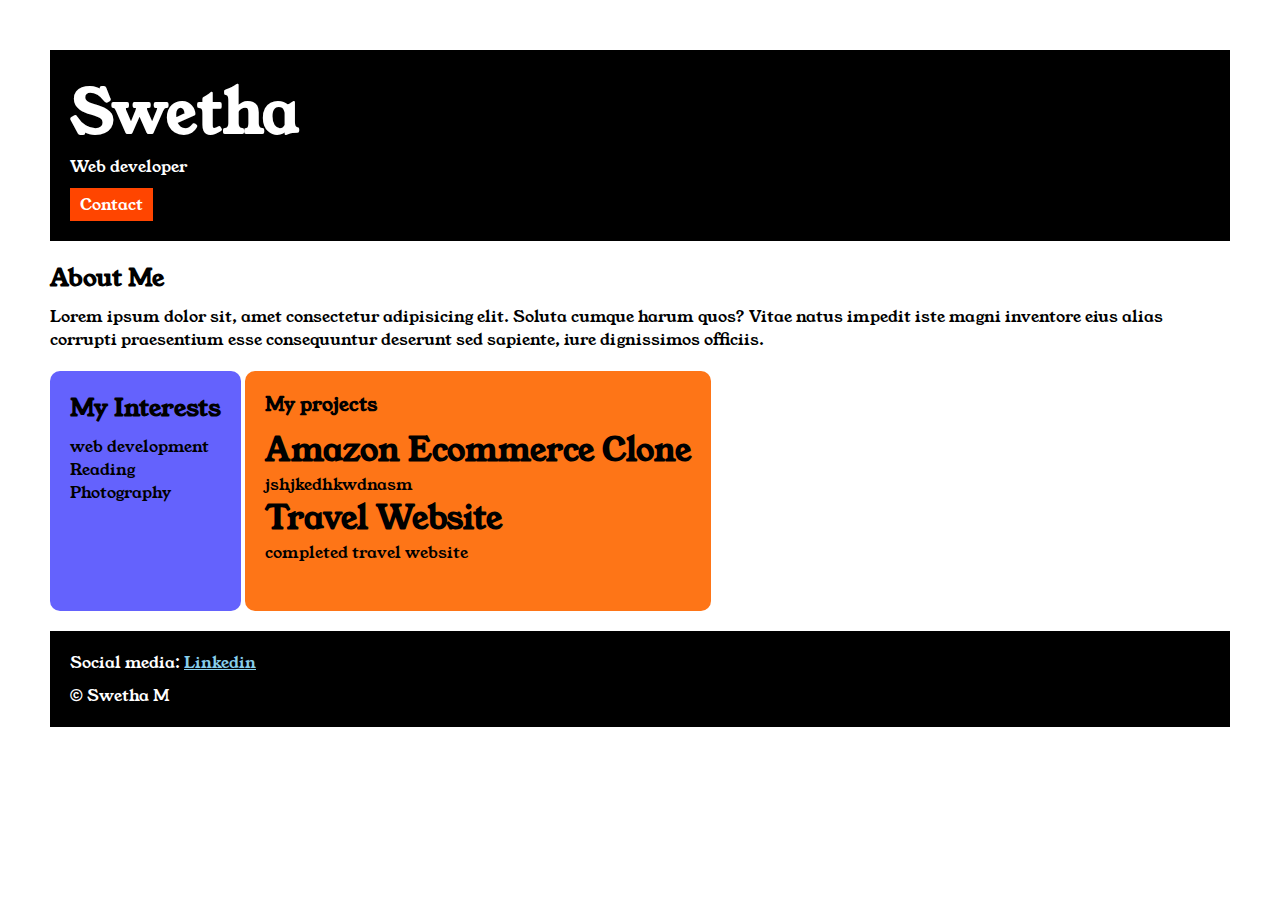
<file: index.html>
<!DOCTYPE html>
<html lang="en">

<head>
    <meta charset="UTF-8">
    <meta name="viewport" content="width=device-width, initial-scale=1.0">
    <title>Porfolio</title>
    <link rel="stylesheet" href="style.css">
    <link rel="preconnect" href="https://fonts.googleapis.com">
    <link rel="preconnect" href="https://fonts.gstatic.com" crossorigin>
    <link href="https://fonts.googleapis.com/css2?family=Young+Serif&display=swap" rel="stylesheet">
</head>

<body>
    <div class="container">
        <div class="one">
            <h1 class="one__name"> Swetha </h1>
            <p class="one__role"> Web developer</p>
            <a href="table.html" class="one__contact">Contact</a>
        </div>

        <div class="two">
            <h2 class="two__title"> About Me</h2>

            <p class="two__desc">Lorem ipsum dolor sit, amet consectetur adipisicing elit. Soluta cumque harum quos?
                Vitae natus impedit
                iste
                magni inventore eius alias corrupti praesentium esse consequuntur deserunt sed sapiente, iure
                dignissimos
                officiis.

            </p>

        </div>

        <div class="three">
            <h2 class="three__title">My Interests</h2>
            <ul class="three__desc">
                <li>
                    web development
                </li>
                <li> Reading</li>
                <li>Photography</li>
            </ul>
        </div>
        <div class="four">
            <h3 class="four__title">My projects</h3>
            <ul class="four__desc">
                <li>
                    <h1>
                        Amazon Ecommerce Clone

                    </h1>
                    <p> jshjkedhkwdnasm</p>

                </li>
                <li>
                    <h1>
                        Travel Website
                    </h1>
                    <p>
                        completed travel website
                    </p>
                </li>
            </ul>
        </div>

        <div class="five">
            <p class="five__title">Social media:
                <a href="https://www.linkedin.com/feed/">
                    Linkedin
                </a>
            </p>
            <p class="five__desc">&copy; Swetha M</p>
        </div>

    </div>
</body>

</html>
</file>
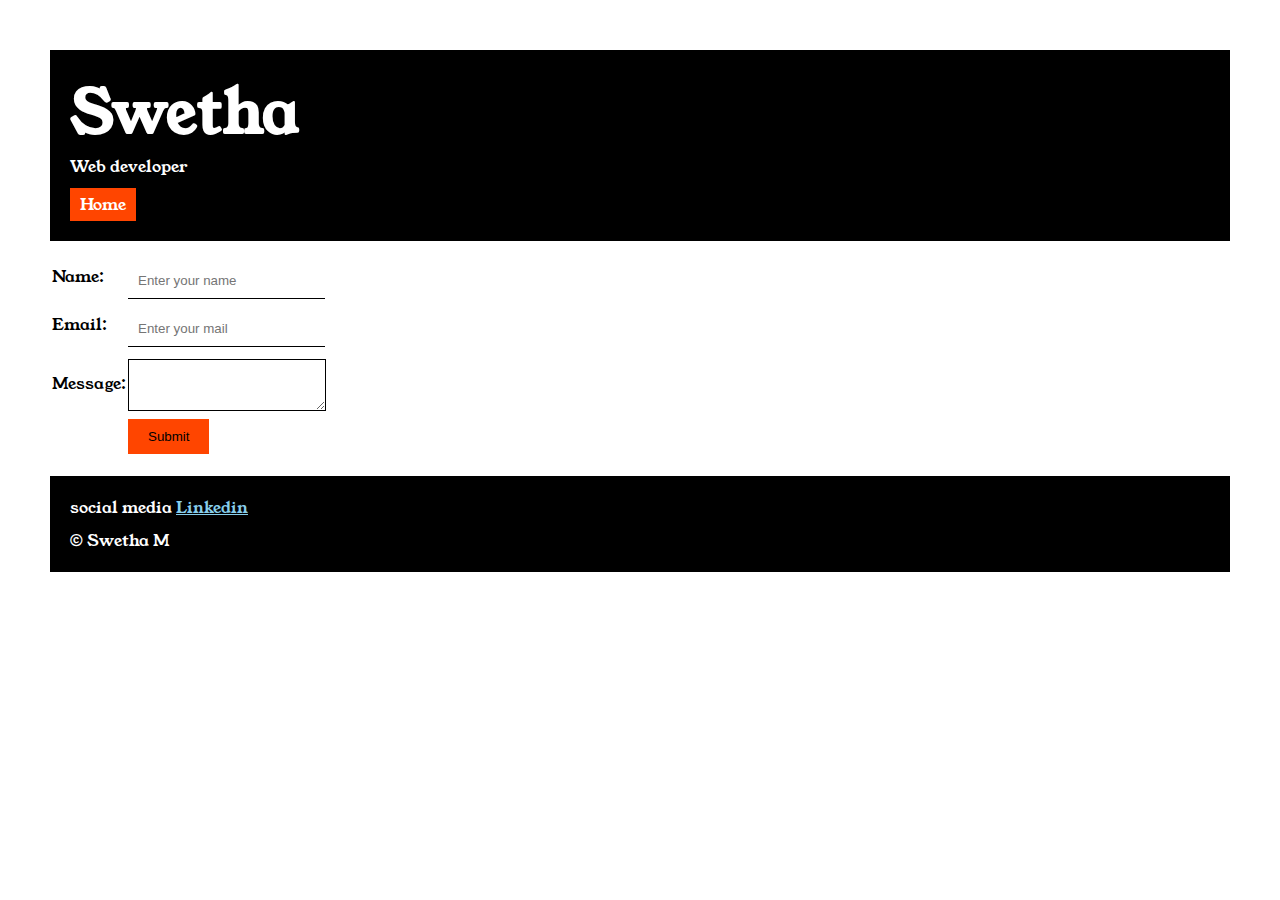
<file: table.html>
<!DOCTYPE html>
<html lang="en">

<head>
    <meta charset="UTF-8">
    <meta name="viewport" content="width=device-width, initial-scale=1.0">
    <title>Porfolio</title>
    <link rel="stylesheet" href="style.css">
    <link rel="preconnect" href="https://fonts.googleapis.com">
    <link rel="preconnect" href="https://fonts.gstatic.com" crossorigin>
    <link href="https://fonts.googleapis.com/css2?family=Young+Serif&display=swap" rel="stylesheet">
</head>

<body>
    <div class="container">
        <div class="one">
            <h1 class="one__name"> Swetha </h1>
            <p class="one__role"> Web developer</p>
            <a href="index.html" class="one__contact">Home</a>
        </div>
        <div class="row">
            <form>
                <table>
                    <tr>
                        <td>Name:</td>
                        <td><input type="text" placeholder="Enter your name" class="form__place"> </td>

                    </tr>


                    <tr>
                        <td>Email:</td>
                        <td><input type="text" placeholder="Enter your mail" class="two__place"></td>
                    </tr>

                    <tr>
                        <td>Message:</td>
                        <td>
                            <textarea placeholder="Message...." class="three__area">
                        </textarea>


                        </td>
                    </tr>
                    <tr>
                        <td></td>
                        <td> <input type="submit" class="sub">

                        </td>
                    </tr>


                </table>
            </form>
        </div>

        <div class="five">
            <p class="five__title">social media
                <a href="https://www.linkedin.com/feed/">
                    Linkedin
                </a>
            </p>
            <p class="five__desc">&copy; Swetha M</p>
        </div>

    </div>

</body>

</html>
</file>
<file: style.css>
*{
    margin: 0;
    padding: 0;

}
body{
    
        font-family: "Young Serif", serif;
        font-weight: 400;
        font-style: normal;
}
.container{
    padding: 50px;
}
.one{
    background-color: black;
    color: white;
    padding: 20px;
}
.one__contact{
    background-color: orangered;
    color: white;
    text-decoration: none;
    padding-left: 10px;
    padding-right: 10px;
    padding-top: 5px;
    padding-bottom: 5px;
    display: inline-block;
    margin-top: 10px;
}
.one__name{
    font-size: 60px;

}
.one_role{
    font-size: 30px;
    margin-top: 10px;
}
.two,.three,.four,.five{
    margin-top: 20px;
}
.two__desc,.three__desc,.four__desc,.five__desc{
    margin-top: 10px;
}
.five{
    background-color: black;
    color: white;
    padding: 20px;
}
.five__title a{
color: skyblue;
}

.three__desc,.four__desc li{
    list-style: none;

}
.three{
    background-color: #6462fd;
    color: black;
    padding: 20px;
    display: inline-block;
    height: 200px;
    border-radius: 10px;
    vertical-align: top;
    
    
}
.four{
    background-color: #fe7517;
    color: black;
    padding: 20px;
    display: inline-block;
    height: 200px;
    border-radius: 10px;
    vertical-align: top;
}

.row{
    margin-top: 10px;
}



.form__place,.two__place,.three__area{
    
    margin-top: 10px;
    
}
.form__place,.two__place{
    padding: 10px;
    border: none;
    border-bottom: 1px solid black;
}

.three__area{

    padding: 10px;
    border: none;
    border: 1px solid black
    ;
}
.sub{
    padding-top: 10px;
    padding-bottom: 10px;
    padding-right: 20px;
    padding-left: 20px;
    background-color: orangered;
    color: black;
    border: none;
}
</file>
